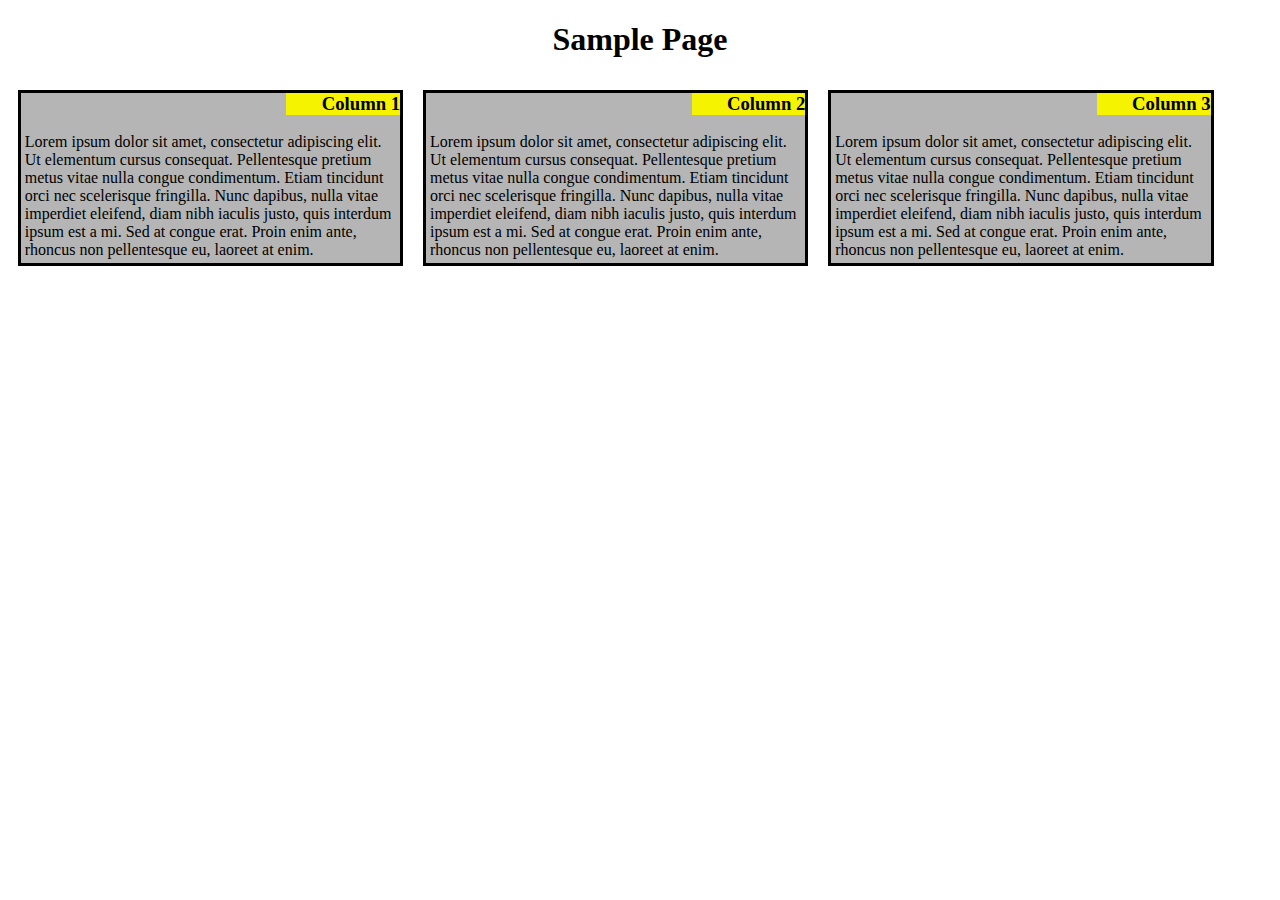
<file: module2solution/index.html>
<!doctype html>
<html>
<head>
<meta charset="utf-8">
<title>Module 2 Assignment</title>

<link href="css/styles.css" rel="stylesheet" type="text/css">
</head>

<body>
	<div class="header">
		<h1>
			Sample Page
		</h1>
	</div>
	<div class="main">
  		<section class="col1" id="1">
			<h3>Column 1</h3>
			<p>
				Lorem ipsum dolor sit amet, consectetur adipiscing elit. Ut elementum cursus consequat. Pellentesque pretium metus vitae nulla congue condimentum. Etiam tincidunt orci nec scelerisque fringilla. Nunc dapibus, nulla vitae imperdiet eleifend, diam nibh iaculis justo, quis interdum ipsum est a mi. Sed at congue erat. Proin enim ante, rhoncus non pellentesque eu, laoreet at enim. 
			</p>
		</section>
  <section class="col2" id="2">
		  <h3>Column 2</h3>
		  <p> Lorem ipsum dolor sit amet, consectetur adipiscing elit. Ut elementum cursus consequat. Pellentesque pretium metus vitae nulla congue condimentum. Etiam tincidunt orci nec scelerisque fringilla. Nunc dapibus, nulla vitae imperdiet eleifend, diam nibh iaculis justo, quis interdum ipsum est a mi. Sed at congue erat. Proin enim ante, rhoncus non pellentesque eu, laoreet at enim. </p>
  </section>
		<section class="col3" id="3">
		  <h3>Column 3</h3>
		  <p> Lorem ipsum dolor sit amet, consectetur adipiscing elit. Ut elementum cursus consequat. Pellentesque pretium metus vitae nulla congue condimentum. Etiam tincidunt orci nec scelerisque fringilla. Nunc dapibus, nulla vitae imperdiet eleifend, diam nibh iaculis justo, quis interdum ipsum est a mi. Sed at congue erat. Proin enim ante, rhoncus non pellentesque eu, laoreet at enim. </p>
  </section>
  </div>
</body>
</html>
</file>
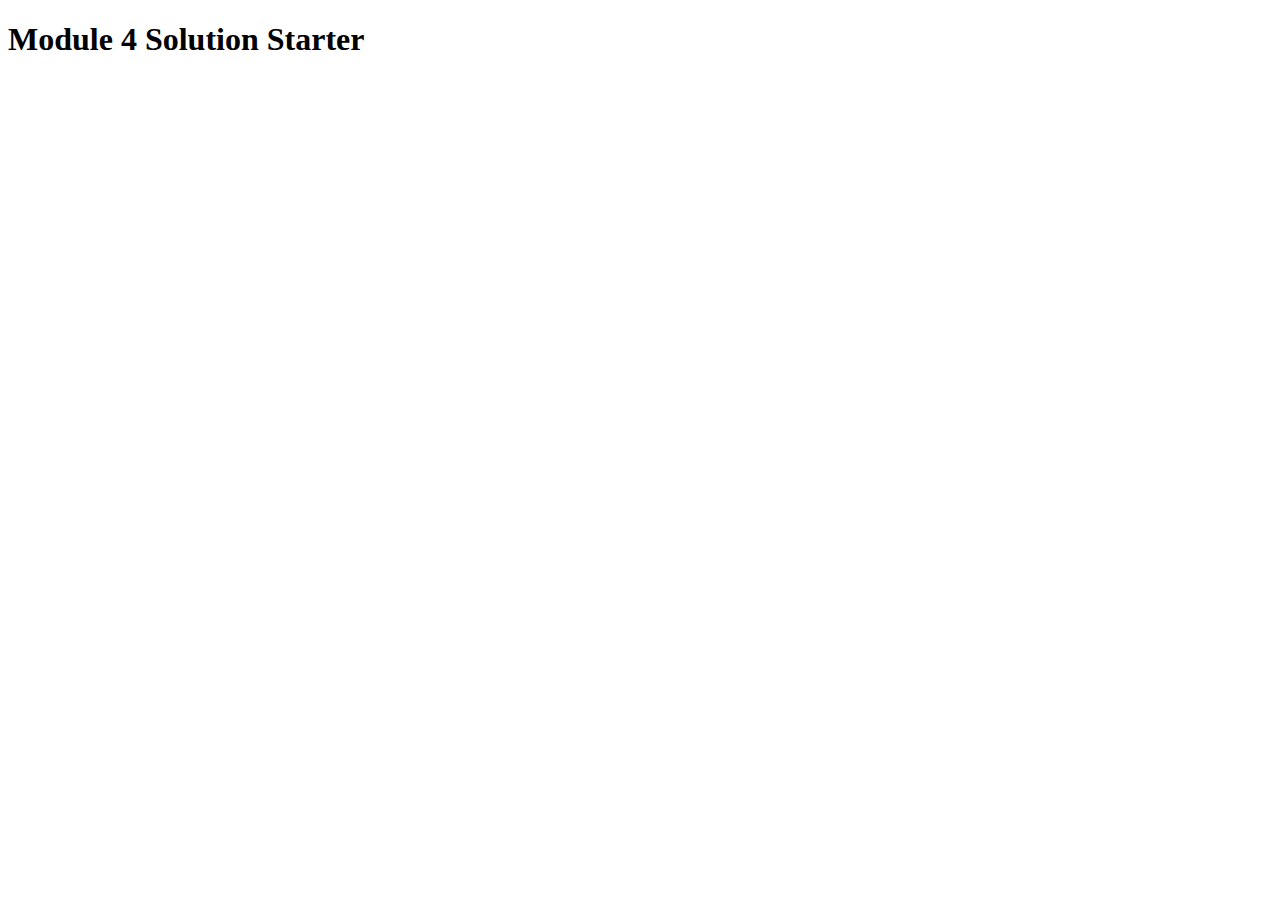
<file: module4solution/index.html>
<!DOCTYPE html>
<html>
<head>
  <meta charset="utf-8">
  <title>Module 4 Solution Starter</title>
  <script>
    var names = []; // DO NOT REMOVE
  </script>
  <script src="SpeakHello.js"></script>
  <script src="SpeakGoodBye.js"></script>
  <script src="script.js"></script>
</head>
<body>
  <h1>Module 4 Solution Starter</h1>
</body>
</html>
</file>
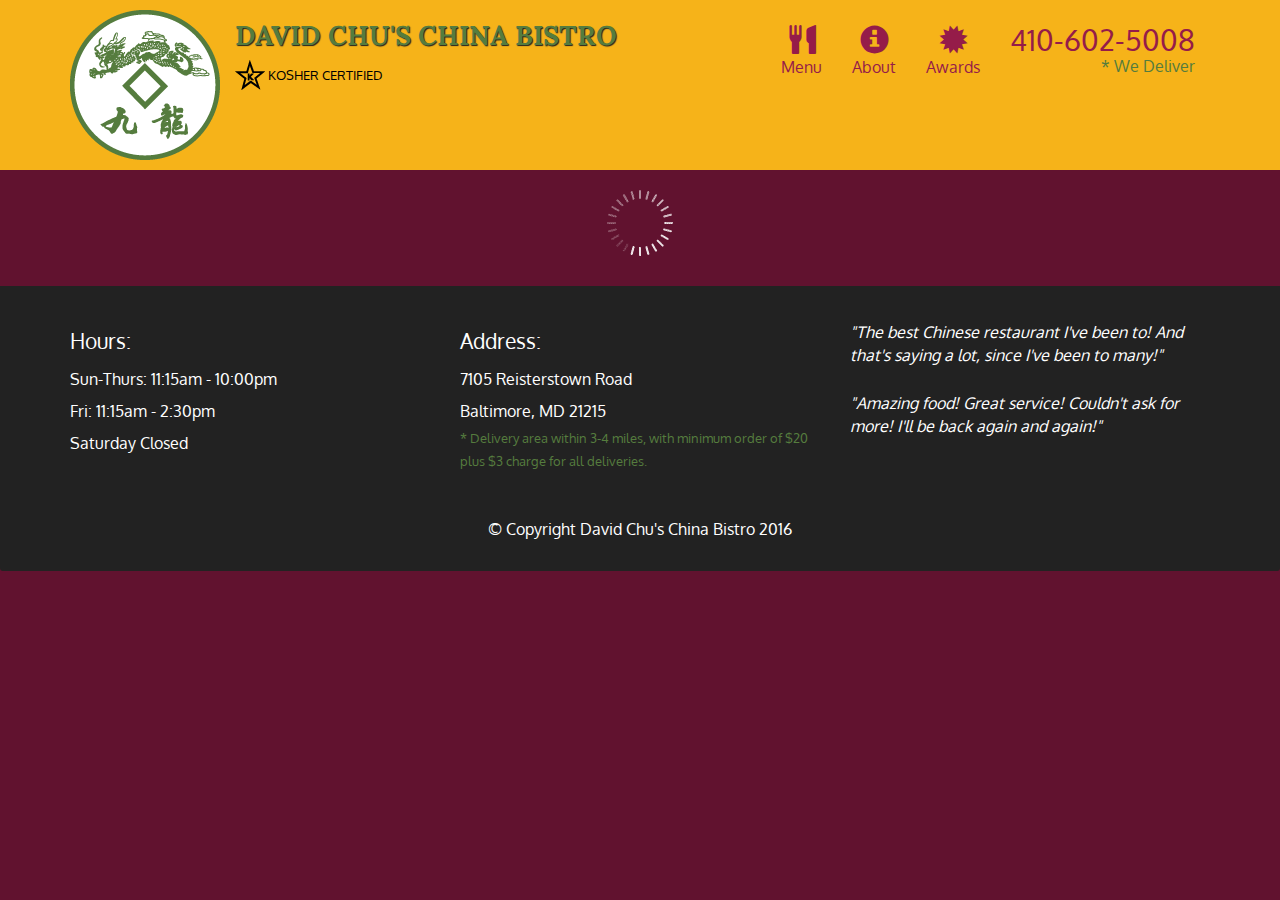
<file: module5solution/index.html>
<!doctype html>
<html lang="en">
  <head>
    <meta charset="utf-8">
    <meta http-equiv="X-UA-Compatible" content="IE=edge">
    <meta name="viewport" content="width=device-width, initial-scale=1">
    <title>David Chu's China Bistro</title>
    <link rel="stylesheet" href="css/bootstrap.min.css">
    <link rel="stylesheet" href="css/styles.css">
    <link href='https://fonts.googleapis.com/css?family=Oxygen:400,300,700' rel='stylesheet' type='text/css'>
    <link href='https://fonts.googleapis.com/css?family=Lora' rel='stylesheet' type='text/css'>
  </head>
<body>
  <header>
    <nav id="header-nav" class="navbar navbar-default">
      <div class="container">
        <div class="navbar-header">
          <a href="index.html" class="pull-left visible-md visible-lg">
            <div id="logo-img" alt="Logo image"></div>
          </a>

          <div class="navbar-brand">
            <a href="index.html"><h1>David Chu's China Bistro</h1></a>
            <p>
              <img src="images/star-k-logo.png" alt="Kosher certification">
              <span>Kosher Certified</span>
            </p>
          </div>

          <button id="navbarToggle" type="button" class="navbar-toggle collapsed" data-toggle="collapse" data-target="#collapsable-nav" aria-expanded="false">
            <span class="sr-only">Toggle navigation</span>
            <span class="icon-bar"></span>
            <span class="icon-bar"></span>
            <span class="icon-bar"></span>
          </button>
        </div>
        
        <div id="collapsable-nav" class="collapse navbar-collapse">
           <ul id="nav-list" class="nav navbar-nav navbar-right">
            <li id="navHomeButton" class="visible-xs active">
              <a href="index.html">
                <span class="glyphicon glyphicon-home"></span> Home</a>
            </li>
            <li id="navMenuButton">
              <a href="#" onclick="$dc.loadMenuCategories();">
                <span class="glyphicon glyphicon-cutlery"></span><br class="hidden-xs"> Menu</a>
            </li>
            <li>
              <a href="#">
                <span class="glyphicon glyphicon-info-sign"></span><br class="hidden-xs"> About</a>
            </li>
            <li>
              <a href="#">
                <span class="glyphicon glyphicon-certificate"></span><br class="hidden-xs"> Awards</a>
            </li>
            <li id="phone" class="hidden-xs">
              <a href="tel:410-602-5008">
                <span>410-602-5008</span></a><div>* We Deliver</div>
            </li>
          </ul><!-- #nav-list -->
        </div><!-- .collapse .navbar-collapse -->
      </div><!-- .container -->
    </nav><!-- #header-nav -->
  </header>

  <div id="call-btn" class="visible-xs">
    <a class="btn" href="tel:410-602-5008">
    <span class="glyphicon glyphicon-earphone"></span>
    410-602-5008
    </a>
  </div>
  <div id="xs-deliver" class="text-center visible-xs">* We Deliver</div>

  <div id="main-content" class="container"></div>

  <footer class="panel-footer">
    <div class="container">
      <div class="row">
        <section id="hours" class="col-sm-4">
          <span>Hours:</span><br>
          Sun-Thurs: 11:15am - 10:00pm<br>
          Fri: 11:15am - 2:30pm<br>
          Saturday Closed
          <hr class="visible-xs">
        </section>
        <section id="address" class="col-sm-4">
          <span>Address:</span><br>
          7105 Reisterstown Road<br>
          Baltimore, MD 21215
          <p>* Delivery area within 3-4 miles, with minimum order of $20 plus $3 charge for all deliveries.</p>
          <hr class="visible-xs">
        </section>
        <section id="testimonials" class="col-sm-4">
          <p>"The best Chinese restaurant I've been to! And that's saying a lot, since I've been to many!"</p>
          <p>"Amazing food! Great service! Couldn't ask for more! I'll be back again and again!"</p>
        </section>
      </div>
      <div class="text-center">&copy; Copyright David Chu's China Bistro 2016</div>
    </div>
  </footer>

  <!-- jQuery (Bootstrap JS plugins depend on it) -->
  <script src="js/jquery-2.1.4.min.js"></script>
  <script src="js/bootstrap.min.js"></script>
  <script src="js/ajax-utils.js"></script>
  <script src="js/script.js"></script>
</body>
</html>
</file>
<file: module2solution/css/styles.css>
@charset "utf-8";

section {
    border: solid;
    background-color: #B5B5B5;
	margin: 10px;
    float: left;
	
}
.header h1 {
    text-align: center;
    color: #000000;
}

p{
	margin: 1%;
}
.main h3 {
	text-align: right;
	margin-left: 70%;
	margin-top: -0.05%;
	margin-right: 0%;
	background-color:#F5F300
}



/* CSS Document */


@media (min-width: 922px){
.main .col1 {
    width: 30%;
    
}
	.main .col2 {
    width: 30%;
    
}
	.main .col3 {
    width: 30%;
    
}

}

@media (min-width: 768px) and (max-width: 921px){
	.main .col1{
		width: 45%;
	}
	.main .col2{
		width: 45%;
	}
	.main .col{
		width: 100%;
	}
}

@media (max-width: 767px){
.main .col1 {
    width: 90%;
    
}
	.main .col2 {
    width: 90%;
    
}
	.main .col3 {
    width: 90%;
    
}

}
</file>
<file: module5solution/css/styles.css>
body {
  font-size: 16px;
  color: #fff;
  background-color: #61122f;
  font-family: 'Oxygen', sans-serif;
}

/** HEADER **/
#header-nav {
  background-color: #f6b319;
  border-radius: 0;
  border: 0;
}

#logo-img {
  background: url('../images/restaurant-logo_large.png') no-repeat;
  width: 150px;
  height: 150px;
  margin: 10px 15px 10px 0;
}

.navbar-brand {
  padding-top: 25px;
}
.navbar-brand h1 { /* Restaurant name */
  font-family: 'Lora', serif;
  color: #557c3e;
  font-size: 1.5em;
  text-transform: uppercase;
  font-weight: bold;
  text-shadow: 1px 1px 1px #222;
  margin-top: 0;
  margin-bottom: 0;
  line-height: .75;
}
.navbar-brand a:hover, .navbar-brand a:focus {
  text-decoration: none;
}
.navbar-brand p { /* Kosher cert */
  color: #000;
  text-transform: uppercase;
  font-size: .7em;
  margin-top: 15px;
}
.navbar-brand p span { /* Star-K */
  vertical-align: middle;
}

#nav-list {
  margin-top: 10px;
}
#nav-list a {
  color: #951C49;
  text-align: center;
}
#nav-list a:hover {
  background: #E7E7E7;
}
#nav-list a span {
  font-size: 1.8em;
}

#phone {
  margin-top: 5px;
}
#phone a { /* Phone number */
  text-align: right;
  padding-bottom: 0;
}
#phone div { /* We Deliver */
  color: #557c3e;
  text-align: right;
  padding-right: 15px;
}

.navbar-header button.navbar-toggle, .navbar-header .icon-bar {
  border: 1px solid #61122f;
}
.navbar-header button.navbar-toggle {
  clear: both;
  margin-top: -30px;
}
/* END HEADER */

/* FOOTER */
.panel-footer {
  margin-top: 30px;
  padding-top: 35px;
  padding-bottom: 30px;
  background-color: #222;
  border-top: 0;
}
.panel-footer div.row {
  margin-bottom: 35px;
}
#hours, #address {
  line-height: 2;
}
#hours > span, #address > span {
  font-size: 1.3em;
}
#address p {
  color: #557c3e;
  font-size: .8em;
  line-height: 1.8;
}
#testimonials {
  font-style: italic;
}
#testimonials p:nth-child(2) {
  margin-top: 25px;
}
/* END FOOTER */



/* HOME PAGE */
.container .jumbotron {
  box-shadow: 0 0 50px #3F0C1F;
  border: 2px solid #3F0C1F;
}

#menu-tile, #specials-tile, #map-tile {
  height: 250px;
  width: 100%;
  margin-bottom: 15px;
  position: relative;
  border: 2px solid #3F0C1F;
  overflow: hidden;
}
#menu-tile:hover, #specials-tile:hover, #map-tile:hover {
  box-shadow: 0 1px 5px 1px #cccccc;
}
#menu-tile {
  background: url('../images/menu-tile.jpg') no-repeat;
  background-position: center;
}
#specials-tile {
  background: url('../images/specials-tile.jpg') no-repeat;
  background-position: center;
}
#menu-tile span, #specials-tile span, #map-tile span {
  position: absolute;
  bottom: 0;
  right: 0;
  width: 100%;
  text-align: center;
  font-size: 1.6em;
  text-transform: uppercase;
  background-color: #000;
  color: #fff;
  opacity: .8;
}
/* END HOME PAGE */

/* MENU CATEGORIES PAGE */
.category-tile { 
  position: relative;
  border: 2px solid #3F0C1F;
  overflow: hidden;
  width: 200px;
  height: 200px;
  margin: 0 auto 15px;
}
.category-tile span {
  position: absolute;
  bottom: 0;
  right: 0;
  width: 100%;
  text-align: center;
  font-size: 1.2em;
  text-transform: uppercase;
  background-color: #000;
  color: #fff;
  opacity: .8;
}
.category-tile:hover {
  box-shadow: 0 1px 5px 1px #cccccc;
}

#menu-categories-title + div {
  margin-bottom: 50px;
}
/* END MENU CATEGORIES PAGE */

/* SINGLE CATEGORY PAGE */
.menu-item-tile {
  margin-bottom: 25px;
}
.menu-item-tile hr {
  width: 80%;
}
.menu-item-tile .menu-item-price {
  font-size: 1.1em;
  text-align: right;
  margin-top: -15px;
  margin-right: -15px;
}
.menu-item-tile .menu-item-price span {
  font-size: .6em;
}
.menu-item-photo {
  position: relative;
  border: 2px solid #3F0C1F; 
  overflow: hidden;
  padding: 0;
  margin-right: -15px;
  margin-left: auto;
  margin-bottom: 20px;
  max-width: 250px;
}
.menu-item-photo div {
  position: absolute;
  bottom: 0;
  right: 0;
  width: 80px;
  background-color: #557c3e;
  text-align: center;
}
.menu-item-description {
  padding-right: 30px;
}
h3.menu-item-title {
  margin: 0 0 10px;
}
.menu-item-details {
  font-size: .9em;
  font-style: italic;
}
/* END SINGLE CATEGORY PAGE */


/********** Large devices only **********/
@media (min-width: 1200px) {
  .container .jumbotron {
    background: url('../images/jumbotron_1200.jpg') no-repeat;
    height: 675px;
  }
}

/********** Medium devices only **********/
@media (min-width: 992px) and (max-width: 1199px) {
  /* Header */
  #logo-img {
    background: url('../images/restaurant-logo_medium.png') no-repeat;
    width: 100px;
    height: 100px;
    margin: 5px 5px 5px 0;
  }
  /* End Header */

  /* Home Page */
  .container .jumbotron {
    background: url('../images/jumbotron_992.jpg') no-repeat;
    height: 558px;
  }
  /* End Home Page */
}

/********** Small devices only **********/
@media (min-width: 768px) and (max-width: 991px) {
  /* Home Page */
  .container .jumbotron {
    background: url('../images/jumbotron_768.jpg') no-repeat;
    height: 432px;
  }
  /* End Home Page */
}

/********** Extra small devices only **********/
@media (max-width: 767px) {
  /* Header */
  .navbar-brand {
    padding-top: 10px;
    height: 80px;
  }
  .navbar-brand h1 { /* Restaurant name */
    padding-top: 10px;
    font-size: 5vw; /* 1vw = 1% of viewport width */
  }
  .navbar-brand p { /* Kosher cert */
    font-size: .6em;
    margin-top: 12px;
  }
  .navbar-brand p img { /* Star-K */
    height: 20px;
  }

  #collapsable-nav a { /* Collapsed nav menu text */
    font-size: 1.2em;
  }
  #collapsable-nav a span { /* Collapsed nav menu glyph */
    font-size: 1em;
    margin-right: 5px;
  }

  #call-btn > a {
    font-size: 1.5em;
    display: block;
    margin: 0 20px;
    padding: 10px;
    border: 2px solid #fff;
    background-color: #f6b319;
    color: #951c49;
  }
  #xs-deliver {
    margin-top: 5px;
    font-size: .7em;
    letter-spacing: .1em;
    text-transform: uppercase;
  }
  /* End Header */

  /* Footer */
  .panel-footer section {
    margin-bottom: 30px;
    text-align: center;
  }
  .panel-footer section:nth-child(3) {
    margin-bottom: 0; /* margin already exists on the whole row */
  }
  .panel-footer section hr {
    width: 50%;
  }
  /* End Footer */

  /* Home Page */
  .container .jumbotron {
    margin-top: 30px;
    padding: 0;
  }
  #menu-tile, #specials-tile {
    width: 360px;
    margin: 0 auto 15px;
  }

  .menu-item-photo {
    margin-right: auto;
  }
  .menu-item-tile .menu-item-price {
    text-align: center;
  }
  .menu-item-description {
    text-align: center;;
  }
}


/********** Super extra small devices Only :-) (e.g., iPhone 4) **********/
@media (max-width: 479px) {
  /* Header */
  .navbar-brand h1 { /* Restaurant name */
    padding-top: 5px;
    font-size: 6vw;
  }
  /* End Header */
  
  /* Home page */
  #menu-tile, #specials-tile {
    width: 280px;
    margin: 0 auto 15px;
  }

  .col-xxs-12 {
    position: relative;
    min-height: 1px;
    padding-right: 15px;
    padding-left: 15px;
    float: left;
    width: 100%;
  }
}
</file>
